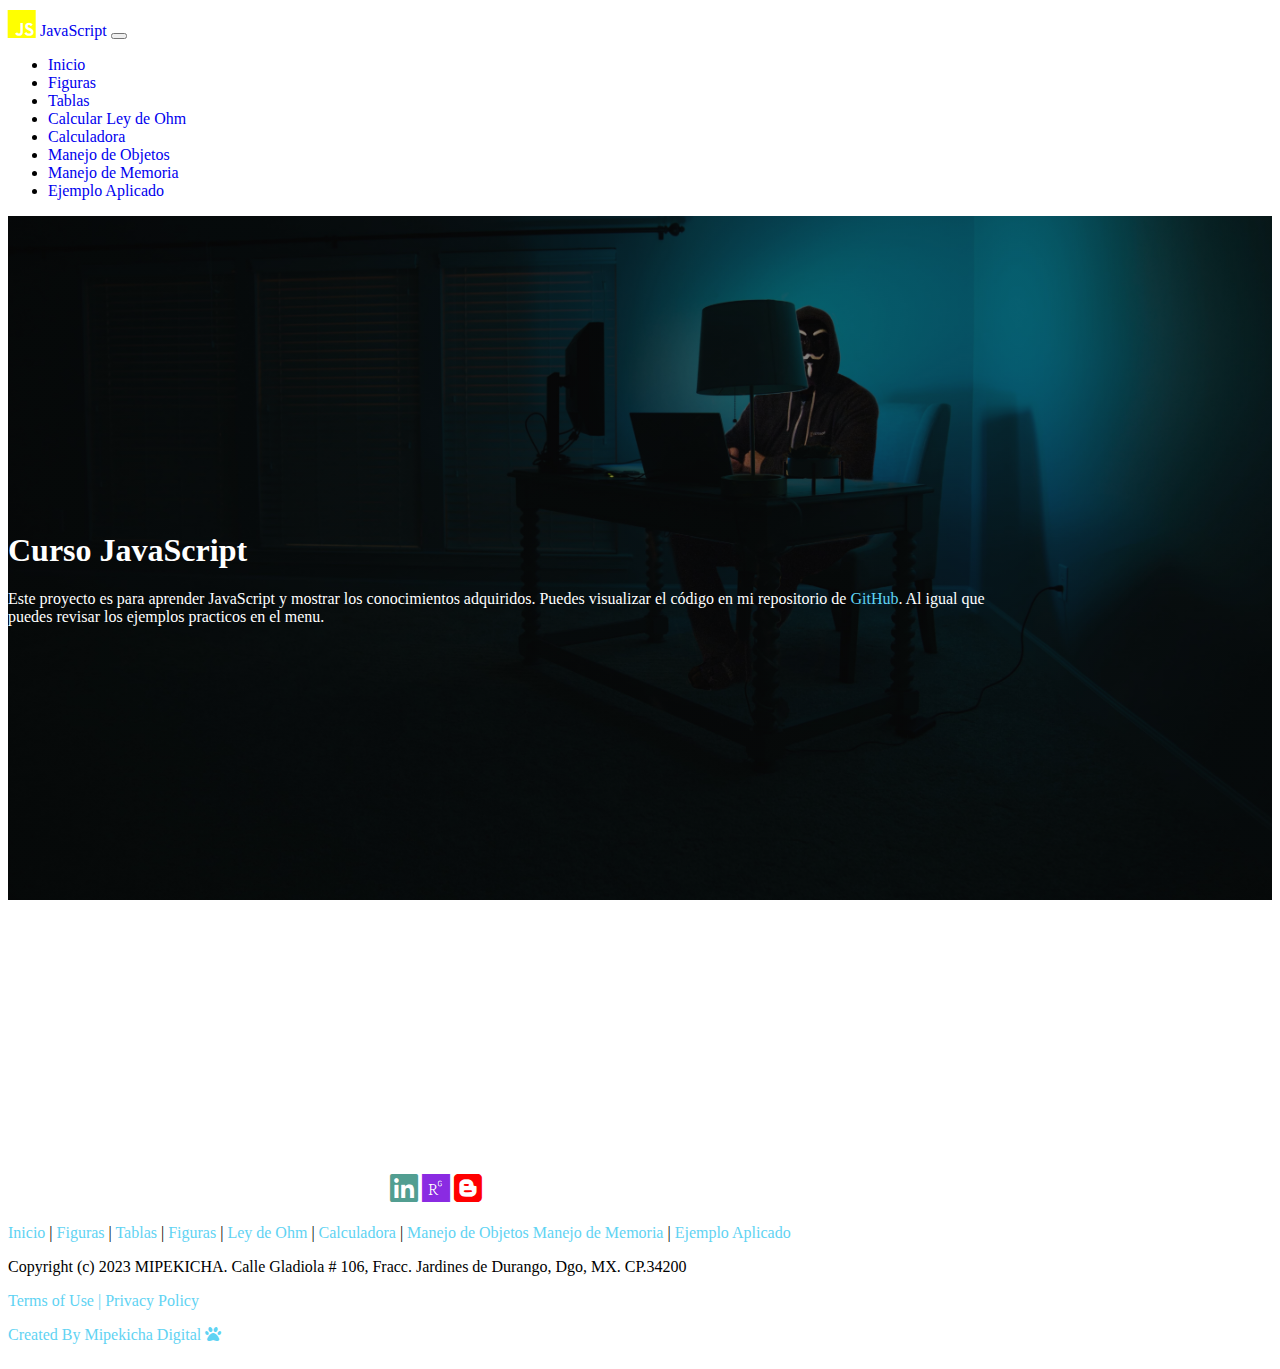
<file: index.html>
<!DOCTYPE html>
<html lang="es">

<!-- HEAD Section-->

<head>
    <!-- META Section & SEO-->
    <meta charset="UTF-8">
    <meta name="viewport" content="width=device-width, initial-scale=1, minimum-scale=1">
    <meta name="description" content="La mejor manera de aprender es practicando">
    <meta name="keywords" content="testing,coder,loops,firstDelivery">
    <meta name="theme-color" content="#57a397">
    <meta name="MobileOptimized" content="width">
    <meta name="HandheldFriendly" content="true">
    <meta name="apple-mobile-web-app-capable" content="yes">
    <meta name="apple-mobile-web-app-status-bar-style" content="black-translucent">

    <!-- PWA Pending -->
    <!-- LINK Section -->
    <link rel="icon" type="image/png" href="./static/images/logo/favicon.png" />
    <link href="https://unpkg.com/aos@2.3.1/dist/aos.css" rel="stylesheet" />
    <link href="https://cdn.jsdelivr.net/npm/bootstrap@5.2.3/dist/css/bootstrap.min.css" rel="stylesheet"
        integrity="sha384-rbsA2VBKQhggwzxH7pPCaAqO46MgnOM80zW1RWuH61DGLwZJEdK2Kadq2F9CUG65" crossorigin="anonymous">
    <link href="./css/fontawesome/all.css" rel="stylesheet" />
    <link href="./css/style.css" rel="stylesheet" />
    <!-- TITLE Screen -->
    <title>Home</title>
</head>

<!-- BODY Section -->

<body>
    <!-- HEADER Section -->
    <header>
        <nav id="navMenu" class="navbar navbar-expand-lg navbar-dark fixed-top bg-dark">
            <div class="container-fluid">
                <a class="navbar-brand" href="index.html">
                    <i id="idLogoIcon" class="fa-brands fa-js fa-2x mainIcon slideInDown"></i>
                    JavaScript
                </a>
                <button class="navbar-toggler rounded-5" type="button" data-bs-toggle="collapse"
                    data-bs-target="#navbarNav" aria-controls="navbarNav" aria-expanded="false"
                    aria-label="Toggle navigation">
                    <span class="navbar-toggler-icon"></span>
                </button>
                <div class="collapse navbar-collapse text-white" id="navbarNav">
                    <ul class="navbar-nav">
                        <li class="nav-item">
                            <a class="nav-link active hover-underline-animation" aria-current="page"
                                href="index.html">Inicio
                                <div class="line-1"></div>
                            </a>
                        </li>
                        <li class="nav-item">
                            <a class="nav-link hover-underline-animation" href="./pages/figuras.html">Figuras
                                <div class="line-1"></div>
                            </a>
                        </li>
                        <li class="nav-item">
                            <a class="nav-link hover-underline-animation" href="./pages/tablas.html">Tablas
                                <div class="line-1"></div>
                            </a>
                        </li>
                        <li class="nav-item">
                            <a class="nav-link hover-underline-animation" href="./pages/electricidad.html">Calcular Ley
                                de Ohm
                                <div class="line-1"></div>
                            </a>
                        </li>
                        <li class="nav-item">
                            <a class="nav-link hover-underline-animation" href="./pages/calculadora.html">Calculadora
                                <div class="line-1"></div>
                            </a>
                        </li>
                        <li class="nav-item">
                            <a class="nav-link hover-underline-animation" href="./pages/objetos.html">Manejo de Objetos
                                <div class="line-1"></div>
                            </a>
                        </li>
                        <li class="nav-item">
                            <a class="nav-link hover-underline-animation" href="./pages/memoria.html">Manejo de Memoria
                                <div class="line-1"></div>
                            </a>
                        </li>
                        <li class="nav-item">
                            <a class="nav-link hover-underline-animation" href="./pages/aplicado.html">Ejemplo Aplicado
                                <div class="line-1"></div>
                            </a>
                        </li>
                    </ul>
                </div>
            </div>
        </nav>
    </header>

    <!-- MAIN Section -->
    <main>
        <!-- Main Header -->
        <section class="heroTemplate">
            <div class="row m-auto mainText">
                <div class="col-sm text-center">
                    <h1 class="card-title fs-1 fw-bold slideInDown">
                        Curso JavaScript
                    </h1>
                    <p class="fs-3 slideInDown">
                        Este proyecto es para aprender JavaScript y mostrar los conocimientos adquiridos.
                        Puedes visualizar el código en mi repositorio de <a class="linkColor"
                            href="https://github.com/raknarrok/course_js" target="_blank">GitHub</a>.
                        Al igual que puedes revisar los ejemplos practicos en el menu.
                    </p>
                </div>
            </div>
        </section>
    </main>

    <!-- FOOTER Section -->
    <footer id="fooFooter" class="bg-dark text-center text-white" date-aos="fade-right">
        <div style="padding-top: 36px; padding-bottom:1px;">
            <!-- MEDIA Links -->
            <div class="container">
                <div class="social-links">
                    <a class="m-1" href="https://www.linkedin.com/in/luis-eduardo-fernandez-rocha-09904120/"
                        target="_blank" style="color:#529e91"><i class="fab fa-linkedin fa-2x"></i></a>
                    <a class="m-1" href="https://www.researchgate.net/profile/Luis-Eduardo-Fernandez-Rocha"
                        target="_blank" style="color: blueviolet;"><i class="fab fa-researchgate fa-2x"></i></a>
                    <a class="m-1" href="https://raknarrok.blogspot.com" target="_blank" style="color: red;"><i
                            class="fab fa-blogger fa-2x"></i></a>
                </div>
            </div>
            <!-- SUB Menu -->
            <span>
                <a class="linkColor" href="./index.html">Inicio</a> |
                <a class="linkColor" href="./pages/figuras.html">Figuras</a> |
                <a class="linkColor" href="./pages/tablas.html">Tablas</a> |
                <a class="linkColor" href="./pages/figuras.html">Figuras</a> |
                <a class="linkColor" href="./pages/electricidad.html">Ley de Ohm</a> |
                <a class="linkColor" href="./pages/calculadora.html">Calculadora</a> |
                <a class="linkColor" href="./pages/objetos.html">Manejo de Objetos</a>
                <a class="linkColor" href="./pages/memoria.html">Manejo de Memoria</a> |
                <a class="linkColor" href="./pages/aplicado.html">Ejemplo Aplicado</a>
            </span>
            <p id="pFooterCopy" class="mpk_textColor">Copyright (c) 2023 MIPEKICHA. Calle Gladiola # 106, Fracc.
                Jardines de Durango, Dgo, MX. CP.34200</p>
            <p class="linkColor">
                <a id="aFooterTerms" class="mbr-footer__link text-mipekicha" href="./pages/terminos.html">Terms of Use |
                    Privacy Policy</a>
            </p>
            <p class="linkColor">
                <a id="aFooterPawprint" class="mbr-footer_link text-mipekicha" href="#">Created By Mipekicha Digital
                    <i class="fa-solid fa-paw"></i></a>
            </p>
        </div>
    </footer>

    <!-- SCRIPTS Section -->
    <script src="https://cdn.jsdelivr.net/npm/bootstrap@5.2.3/dist/js/bootstrap.bundle.min.js"
        integrity="sha384-kenU1KFdBIe4zVF0s0G1M5b4hcpxyD9F7jL+jjXkk+Q2h455rYXK/7HAuoJl+0I4"
        crossorigin="anonymous"></script>
    <script src="https://unpkg.com/aos@2.3.1/dist/aos.js"></script>
    <script>
        AOS.init();
    </script>
    <script src="https://ajax.googleapis.com/ajax/libs/jquery/3.6.3/jquery.min.js"></script>
    <script src="./static/scripts/utility.js"></script>
</body>

</html>
</file>
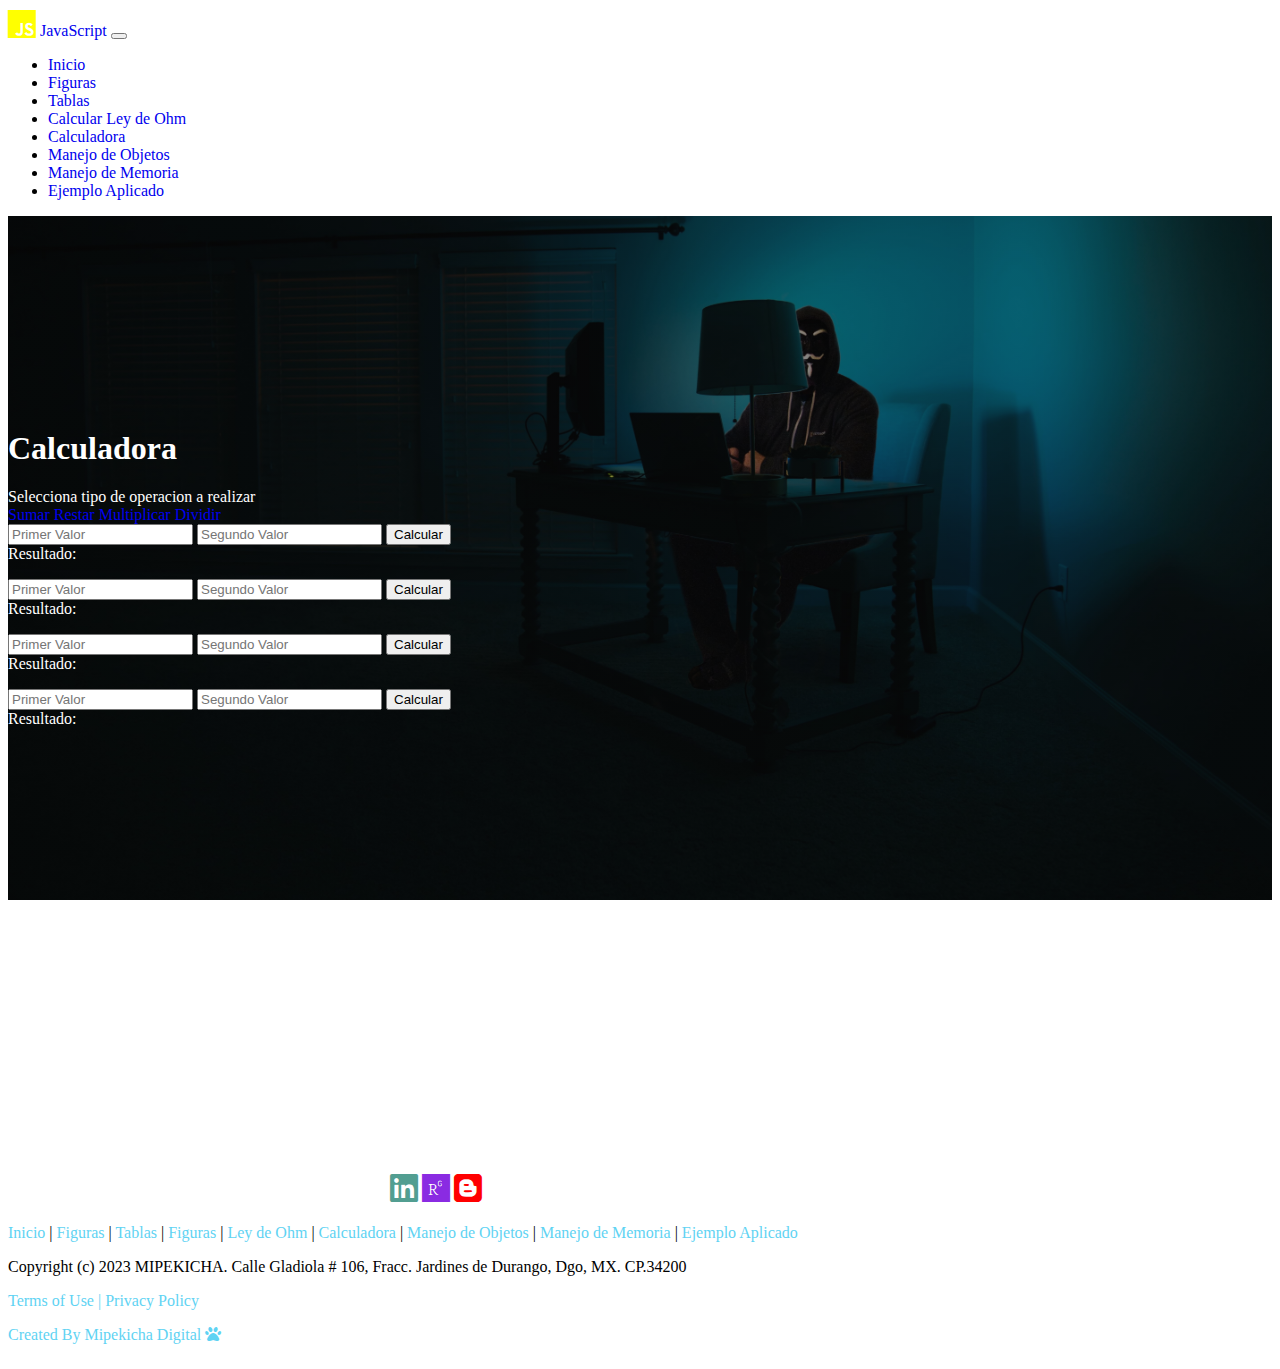
<file: pages/calculadora.html>
<!DOCTYPE html>
<html lang="es">

<!-- HEAD Section-->

<head>
    <!-- META Section & SEO-->
    <meta charset="UTF-8">
    <meta name="viewport" content="width=device-width, initial-scale=1, minimum-scale=1">
    <meta name="description" content="La mejor manera de aprender es practicando">
    <meta name="keywords" content="testing,coder,loops,firstDelivery">
    <meta name="theme-color" content="#57a397">
    <meta name="MobileOptimized" content="width">
    <meta name="HandheldFriendly" content="true">
    <meta name="apple-mobile-web-app-capable" content="yes">
    <meta name="apple-mobile-web-app-status-bar-style" content="black-translucent">

    <!-- PWA Pending -->
    <!-- LINK Section -->
    <link rel="icon" type="image/png" href="../static/images/logo/favicon.png" />
    <link href="https://unpkg.com/aos@2.3.1/dist/aos.css" rel="stylesheet" />
    <link href="https://cdn.jsdelivr.net/npm/bootstrap@5.2.3/dist/css/bootstrap.min.css" rel="stylesheet"
        integrity="sha384-rbsA2VBKQhggwzxH7pPCaAqO46MgnOM80zW1RWuH61DGLwZJEdK2Kadq2F9CUG65" crossorigin="anonymous">
    <link href="../css/fontawesome/all.css" rel="stylesheet" />
    <link href="../css/style.css" rel="stylesheet" />
    <!-- TITLE Screen -->
    <title>Calculadora</title>
</head>

<!-- BODY Section -->

<body>
    <!-- HEADER Section -->
    <header>
        <nav id="navMenu" class="navbar navbar-expand-lg navbar-dark fixed-top bg-dark">
            <div class="container-fluid">
                <a class="navbar-brand" href="../index.html">
                    <i id="idLogoIcon" class="fa-brands fa-js fa-2x mainIcon slideInDown"></i>
                    JavaScript
                </a>
                <button class="navbar-toggler rounded-5" type="button" data-bs-toggle="collapse"
                    data-bs-target="#navbarNav" aria-controls="navbarNav" aria-expanded="false"
                    aria-label="Toggle navigation">
                    <span class="navbar-toggler-icon"></span>
                </button>
                <div class="collapse navbar-collapse text-white" id="navbarNav">
                    <ul class="navbar-nav">
                        <li class="nav-item">
                            <a class="nav-link hover-underline-animation" aria-current="page"
                                href="../index.html">Inicio
                                <div class="line-1"></div>
                            </a>
                        </li>
                        <li class="nav-item">
                            <a class="nav-link hover-underline-animation" href="./figuras.html">Figuras
                                <div class="line-1"></div>
                            </a>
                        </li>
                        <li class="nav-item">
                            <a class="nav-link hover-underline-animation" href="./tablas.html">Tablas
                                <div class="line-1"></div>
                            </a>
                        </li>
                        <li class="nav-item">
                            <a class="nav-link hover-underline-animation" href="./electricidad.html">Calcular Ley
                                de Ohm
                                <div class="line-1"></div>
                            </a>
                        </li>
                        <li class="nav-item">
                            <a class="nav-link hover-underline-animation active" href="./calculadora.html">Calculadora
                                <div class="line-1"></div>
                            </a>
                        </li>
                         <li class="nav-item">
                            <a class="nav-link hover-underline-animation" href="./objetos.html">
                                Manejo de Objetos
                                <div class="line-1"></div>
                            </a>
                        </li>
                        <li class="nav-item">
                            <a class="nav-link hover-underline-animation" href="./memoria.html">
                                Manejo de Memoria
                                <div class="line-1"></div>
                            </a>
                        </li>
                        <li class="nav-item">
                            <a class="nav-link hover-underline-animation" href="./aplicado.html">
                                Ejemplo Aplicado
                                <div class="line-1"></div>
                            </a>
                        </li>
                    </ul>
                </div>
            </div>
        </nav>
    </header>

    <!-- MAIN Section -->
    <main>
        <!-- Main Header -->
        <section class="heroTemplate">
            <div class="row m-auto mainText">
                <div class="col-sm text-center">
                    <h1 class="card-title fs-1 fw-bold slideInDown">
                        Calculadora
                    </h1>
                    <div class="fs-3 slideInDown">
                        Selecciona tipo de operacion a realizar

                        <!-- VARIABLE Section -->
                        <div class="row">
                            <div class="col-sm-4">
                                <!-- VARIABLE Selector -->
                                <div class="list-group" id="list-tab" role="tablist">
                                    <a class="list-group-item list-group-item-action active" id="list-addition-list"
                                        data-bs-toggle="list" href="#list-addition" role="tab"
                                        aria-controls="list-addition">Sumar</a>
                                    <a class="list-group-item list-group-item-action" id="list-substraction-list"
                                        data-bs-toggle="list" href="#list-substraction" role="tab"
                                        aria-controls="list-substraction">Restar</a>
                                    <a class="list-group-item list-group-item-action" id="list-multiplication-list"
                                        data-bs-toggle="list" href="#list-multiplication" role="tab"
                                        aria-controls="list-multiplication">Multiplicar</a>
                                    <a class="list-group-item list-group-item-action" id="list-divition-list"
                                        data-bs-toggle="list" href="#list-divition" role="tab"
                                        aria-controls="list-divition">Dividir</a>
                                </div>
                            </div>

                            <!-- Logic Implementation -->
                            <div class="col-sm-8">
                                <div class="tab-content" id="nav-tabContent">

                                    <!-- ADDITION Section -->
                                    <div class="tab-pane fade show active" id="list-addition" role="tabpanel"
                                        aria-labelledby="list-addition-list">
                                        <div class="tab-pane fade show active" id="list-addition" role="tabpanel"
                                            aria-labelledby="list-addition-list">
                                                <label><input id="idAdditionFirst" type="number" class="form-control"
                                                    placeholder="Primer Valor" min="0" required></label>
                                                <label><input id="idAdditionSecond" type="number" class="form-control"
                                                    placeholder="Segundo Valor" min="0" required></label>
                                            <button id="idBtnAdd" value="addition" type="button" class="btn btn-primary"
                                                onclick="regularOperations(this.value)">
                                                Calcular
                                            </button>
                                            <!-- Response -->
                                            <div>
                                                <label>Resultado:</label>
                                                <p id="idAdditionResult"></p>
                                            </div>
                                        </div>
                                    </div>

                                    <!-- SUBTRACTION Section -->
                                    <div class="tab-pane fade" id="list-substraction" role="tabpanel"
                                        aria-labelledby="list-substraction-list">
                                        <div class="tab-pane fade show active" id="list-addition" role="tabpanel"
                                            aria-labelledby="list-addition-list">
                                            <label>
                                                <input id="idSubtractionFirst" type="number" class="form-control"
                                                    placeholder="Primer Valor" min="0" required></label>
                                            <label>
                                                <input id="idSubtractionSecond" type="number" class="form-control"
                                                    placeholder="Segundo Valor" min="0" required></label>
                                            <button id="idBtnSub" value="subtraction" type="button" class="btn btn-primary"
                                                onclick="regularOperations(this.value)">
                                                Calcular
                                            </button>
                                            <!-- Response -->
                                            <div>
                                                <label>Resultado:</label>
                                                <p id="idSubtractionResult"></p>
                                            </div>
                                        </div>
                                    </div>

                                    <!-- MULTIPLICATION Section -->
                                    <div class="tab-pane fade" id="list-multiplication" role="tabpanel"
                                        aria-labelledby="list-multiplication-list">
                                        <div class="tab-pane fade show active" id="list-addition" role="tabpanel"
                                            aria-labelledby="list-addition-list">
                                            <label>
                                                <input id="idMultiplicationFirst" type="number" class="form-control"
                                                    placeholder="Primer Valor" min="0" required></label>
                                            <label>
                                                <input id="idMultiplicationSecond" type="number" class="form-control"
                                                    placeholder="Segundo Valor" min="0" required></label>
                                            <button id="idBtnMul" value="multiplication" type="button"
                                                class="btn btn-primary" onclick="regularOperations(this.value)">
                                                Calcular
                                            </button>
                                            <!-- Response -->
                                            <div>
                                                <label>Resultado:</label>
                                                <p id="idMultiplicationResult"></p>
                                            </div>
                                        </div>
                                    </div>
                                    <!-- DIVISION Section -->
                                    <div class="tab-pane fade" id="list-divition" role="tabpanel"
                                        aria-labelledby="list-divition-list">
                                        <div class="tab-pane fade show active" id="list-addition" role="tabpanel"
                                            aria-labelledby="list-addition-list">
                                            <label>
                                                <input id="idDivisionFirst" type="number" class="form-control"
                                                    placeholder="Primer Valor" min="0" required></label>
                                            <label>
                                                <input id="idDivisionSecond" type="number" class="form-control"
                                                    placeholder="Segundo Valor" min="0" required></label>
                                            <button id="idBtnAmperes" value="division" type="button"
                                                class="btn btn-primary" onclick="regularOperations(this.value)">
                                                Calcular
                                            </button>
                                            <!-- Response -->
                                            <div>
                                                <label>Resultado:</label>
                                                <p id="idDivisionResult"></p>
                                            </div>
                                        </div>
                                    </div>
                                </div>
                            </div>
                        </div>
                    </div>
                </div>
            </div>
        </section>
    </main>

    <!-- FOOTER Section -->
    <footer id="fooFooter" class="bg-dark text-center text-white" date-aos="fade-right">
        <div style="padding-top: 36px; padding-bottom:1px;">
            <!-- MEDIA Links -->
            <div class="container">
                <div class="social-links">
                    <a class="m-1" href="https://www.linkedin.com/in/luis-eduardo-fernandez-rocha-09904120/"
                        target="_blank" style="color:#529e91"><i class="fab fa-linkedin fa-2x"></i></a>
                    <a class="m-1" href="https://www.researchgate.net/profile/Luis-Eduardo-Fernandez-Rocha"
                        target="_blank" style="color: blueviolet;"><i class="fab fa-researchgate fa-2x"></i></a>
                    <a class="m-1" href="https://raknarrok.blogspot.com" target="_blank" style="color: red;"><i
                            class="fab fa-blogger fa-2x"></i></a>
                </div>
            </div>
            <!-- SUB Menu -->
            <span>
                <a class="linkColor" href="../index.html">Inicio</a> |
                <a class="linkColor" href="./figuras.html">Figuras</a> |
                <a class="linkColor" href="./tablas.html">Tablas</a> |
                <a class="linkColor" href="./figuras.html">Figuras</a> |
                <a class="linkColor" href="./electricidad.html">Ley de Ohm</a> |
                <a class="linkColor" href="./calculadora.html">Calculadora</a> |
                <a class="linkColor" href="./objetos.html">Manejo de Objetos</a> |
                <a class="linkColor" href="./memoria.html">Manejo de Memoria</a> |
                <a class="linkColor" href="./aplicado.html">Ejemplo Aplicado</a>
            </span>
            <p id="pFooterCopy" class="mpk_textColor">Copyright (c) 2023 MIPEKICHA. Calle Gladiola # 106, Fracc.
                Jardines de Durango, Dgo, MX. CP.34200</p>
            <p class="linkColor">
                <a id="aFooterTerms" class="mbr-footer__link text-mipekicha" href="#">Terms of Use |
                    Privacy Policy</a>
            </p>
            <p class="linkColor">
                <a id="aFooterPawprint" class="mbr-footer_link text-mipekicha" href="#">Created By Mipekicha Digital
                    <i class="fa-solid fa-paw"></i></a>
            </p>
        </div>
    </footer>

    <!-- SCRIPTS Section -->
    <script src="https://cdn.jsdelivr.net/npm/bootstrap@5.2.3/dist/js/bootstrap.bundle.min.js"
        integrity="sha384-kenU1KFdBIe4zVF0s0G1M5b4hcpxyD9F7jL+jjXkk+Q2h455rYXK/7HAuoJl+0I4"
        crossorigin="anonymous"></script>
    <script src="https://unpkg.com/aos@2.3.1/dist/aos.js"></script>
    <script>
        AOS.init();
    </script>
    <script src="https://ajax.googleapis.com/ajax/libs/jquery/3.6.3/jquery.min.js"></script>
    <script src="../static/scripts/utility.js"></script>
    <script src="../static/scripts/commons.js"></script>
</body>

</html>
</file>
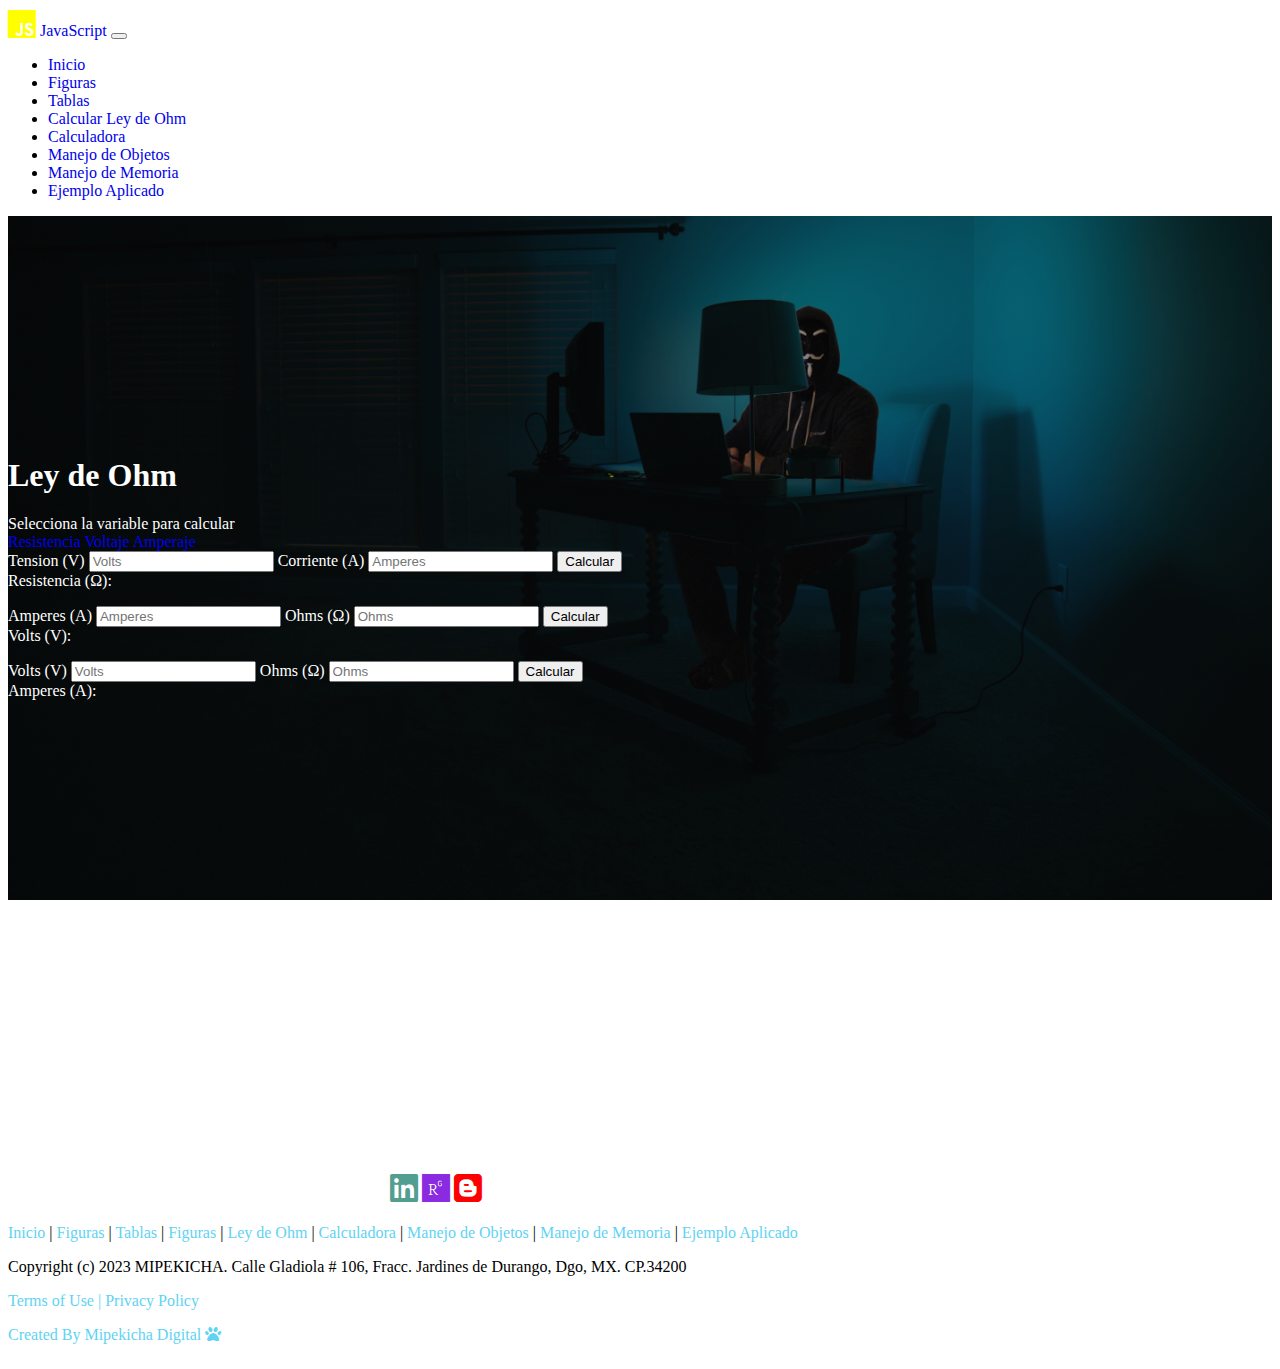
<file: pages/electricidad.html>
<!DOCTYPE html>
<html lang="es">

<!-- HEAD Section-->

<head>
    <!-- META Section & SEO-->
    <meta charset="UTF-8">
    <meta name="viewport" content="width=device-width, initial-scale=1, minimum-scale=1">
    <meta name="description" content="La mejor manera de aprender es practicando">
    <meta name="keywords" content="testing,coder,loops,firstDelivery">
    <meta name="theme-color" content="#57a397">
    <meta name="MobileOptimized" content="width">
    <meta name="HandheldFriendly" content="true">
    <meta name="apple-mobile-web-app-capable" content="yes">
    <meta name="apple-mobile-web-app-status-bar-style" content="black-translucent">

    <!-- PWA Pending -->
    <!-- LINK Section -->
    <link rel="icon" type="image/png" href="../static/images/logo/favicon.png" />
    <link href="https://unpkg.com/aos@2.3.1/dist/aos.css" rel="stylesheet" />
    <link href="https://cdn.jsdelivr.net/npm/bootstrap@5.2.3/dist/css/bootstrap.min.css" rel="stylesheet"
        integrity="sha384-rbsA2VBKQhggwzxH7pPCaAqO46MgnOM80zW1RWuH61DGLwZJEdK2Kadq2F9CUG65" crossorigin="anonymous">
    <link href="../css/fontawesome/all.css" rel="stylesheet" />
    <link href="../css/style.css" rel="stylesheet" />
    <!-- TITLE Screen -->
    <title>ΩVA</title>
</head>

<!-- BODY Section -->

<body>
    <!-- HEADER Section -->
    <header>
        <nav id="navMenu" class="navbar navbar-expand-lg navbar-dark fixed-top bg-dark">
            <div class="container-fluid">
                <a class="navbar-brand" href="../index.html">
                    <i id="idLogoIcon" class="fa-brands fa-js fa-2x mainIcon slideInDown"></i>
                    JavaScript
                </a>
                <button class="navbar-toggler rounded-5" type="button" data-bs-toggle="collapse"
                    data-bs-target="#navbarNav" aria-controls="navbarNav" aria-expanded="false"
                    aria-label="Toggle navigation">
                    <span class="navbar-toggler-icon"></span>
                </button>
                <div class="collapse navbar-collapse text-white" id="navbarNav">
                    <ul class="navbar-nav">
                        <li class="nav-item">
                            <a class="nav-link hover-underline-animation" aria-current="page"
                                href="../index.html">Inicio
                                <div class="line-1"></div>
                            </a>
                        </li>
                        <li class="nav-item">
                            <a class="nav-link hover-underline-animation" href="./figuras.html">Figuras
                                <div class="line-1"></div>
                            </a>
                        </li>
                        <li class="nav-item">
                            <a class="nav-link hover-underline-animation" href="./tablas.html">Tablas
                                <div class="line-1"></div>
                            </a>
                        </li>
                        <li class="nav-item">
                            <a class="nav-link hover-underline-animation active" href="./electricidad.html">Calcular Ley
                                de Ohm
                                <div class="line-1"></div>
                            </a>
                        </li>
                       <li class="nav-item">
                            <a class="nav-link hover-underline-animation" href="./calculadora.html">Calculadora
                                <div class="line-1"></div>
                            </a>
                        </li>
                         <li class="nav-item">
                            <a class="nav-link hover-underline-animation" href="./objetos.html">
                                Manejo de Objetos
                                <div class="line-1"></div>
                            </a>
                        </li>
                        <li class="nav-item">
                            <a class="nav-link hover-underline-animation" href="./memoria.html">
                                Manejo de Memoria
                                <div class="line-1"></div>
                            </a>
                        </li>
                        <li class="nav-item">
                            <a class="nav-link hover-underline-animation" href="./aplicado.html">
                                Ejemplo Aplicado
                                <div class="line-1"></div>
                            </a>
                        </li>
                    </ul>
                </div>
            </div>
        </nav>
    </header>

    <!-- MAIN Section -->
    <main>
        <!-- Main Header -->
        <section class="heroTemplate">
            <div class="row m-auto mainText">
                <div class="col-sm text-center">
                    <h1 class="card-title fs-1 fw-bold slideInDown">
                        Ley de Ohm
                    </h1>
                    <div class="fs-3 slideInDown">
                        Selecciona la variable para calcular

                        <!-- VARIABLE Section -->
                        <div class="row">
                            <div class="col-sm-4">
                                <!-- VARIABLE Selector -->
                                <div class="list-group" id="list-tab" role="tablist">
                                    <a class="list-group-item list-group-item-action active" id="list-ohm-list"
                                        data-bs-toggle="list" href="#list-ohm" role="tab"
                                        aria-controls="list-ohm">Resistencia</a>
                                    <a class="list-group-item list-group-item-action" id="list-volts-list"
                                        data-bs-toggle="list" href="#list-volts" role="tab"
                                        aria-controls="list-volts">Voltaje</a>
                                    <a class="list-group-item list-group-item-action" id="llist-ampers-list"
                                        data-bs-toggle="list" href="#llist-ampers" role="tab"
                                        aria-controls="llist-ampers">Amperaje</a>
                                </div>
                            </div>

                            <!-- Logic Implementation -->
                            <div class="col-sm-8">
                                <div class="tab-content" id="nav-tabContent">

                                    <!-- OHM -->
                                    <div class="tab-pane fade show active" id="list-ohm" role="tabpanel"
                                        aria-labelledby="list-ohm-list">
                                        <div class="tab-pane fade show active" id="list-ohm" role="tabpanel"
                                            aria-labelledby="list-ohm-list">
                                            <label>Tension (V)
                                                <input id="idOhmFirst" type="number" class="form-control"
                                                    placeholder="Volts" min="0" required></label>
                                            <label>Corriente (A)
                                                <input id="idOhmSecond" type="number" class="form-control"
                                                    placeholder="Amperes" min="0" required></label>
                                            <button id="idBtnOhm" value="ohm" type="button"
                                                class="btn btn-primary" onclick="calcularOhm(this.value)">
                                                Calcular
                                            </button>
                                            <!-- Response -->
                                            <div>
                                                <label>Resistencia (Ω):</label>
                                                <p id="idOhmResult"></p>
                                            </div>
                                        </div>
                                    </div>

                                    <!-- VOLTS -->
                                    <div class="tab-pane fade" id="list-volts" role="tabpanel"
                                        aria-labelledby="list-volts-list">
                                        <div class="tab-pane fade show active" id="list-ohm" role="tabpanel"
                                            aria-labelledby="list-ohm-list">
                                            <label>Amperes (A)
                                                <input id="idVoltsFirst" type="number" class="form-control"
                                                    placeholder="Amperes" min="0" required></label>
                                            <label>Ohms (Ω)
                                                <input id="idVoltsSecond" type="number" class="form-control"
                                                    placeholder="Ohms" min="0" required></label>
                                            <button id="idBtnVolts" value="volts" type="button"
                                                class="btn btn-primary" onclick="calcularOhm(this.value)">
                                                Calcular
                                            </button>
                                            <!-- Response -->
                                            <div>
                                                <label>Volts (V):</label>
                                                <p id="idVoltsResult"></p>
                                            </div>
                                        </div>
                                    </div>

                                    <!-- AMPERES -->
                                    <div class="tab-pane fade" id="llist-ampers" role="tabpanel"
                                        aria-labelledby="llist-ampers-list">
                                        <div class="tab-pane fade show active" id="list-ohm" role="tabpanel"
                                            aria-labelledby="list-ohm-list">
                                            <label>Volts (V)
                                                <input id="idAmpsFirst" type="number" class="form-control"
                                                    placeholder="Volts" min="0" required></label>
                                            <label>Ohms (Ω)
                                                <input id="idAmpsSecond" type="number" class="form-control"
                                                    placeholder="Ohms" min="0" required></label>
                                            <button id="idBtnAmperes" value="amperes" type="button"
                                                class="btn btn-primary" onclick="calcularOhm(this.value)">
                                                Calcular
                                            </button>
                                            <!-- Response -->
                                            <div>
                                                <label>Amperes (A):</label>
                                                <p id="idAmperesResult"></p>
                                            </div>
                                        </div>
                                    </div>
                                </div>
                            </div>
                        </div>
                    </div>
                </div>
            </div>
        </section>
    </main>

    <!-- FOOTER Section -->
    <footer id="fooFooter" class="bg-dark text-center text-white" date-aos="fade-right">
        <div style="padding-top: 36px; padding-bottom:1px;">
            <!-- MEDIA Links -->
            <div class="container">
                <div class="social-links">
                    <a class="m-1" href="https://www.linkedin.com/in/luis-eduardo-fernandez-rocha-09904120/"
                        target="_blank" style="color:#529e91"><i class="fab fa-linkedin fa-2x"></i></a>
                    <a class="m-1" href="https://www.researchgate.net/profile/Luis-Eduardo-Fernandez-Rocha"
                        target="_blank" style="color: blueviolet;"><i class="fab fa-researchgate fa-2x"></i></a>
                    <a class="m-1" href="https://raknarrok.blogspot.com" target="_blank" style="color: red;"><i
                            class="fab fa-blogger fa-2x"></i></a>
                </div>
            </div>
            <!-- SUB Menu -->
            <span>
                <a class="linkColor" href="../index.html">Inicio</a> |
                <a class="linkColor" href="./figuras.html">Figuras</a> |
                <a class="linkColor" href="./tablas.html">Tablas</a> |
                <a class="linkColor" href="./figuras.html">Figuras</a> |
                <a class="linkColor" href="./electricidad.html">Ley de Ohm</a> |
                <a class="linkColor" href="./calculadora.html">Calculadora</a> |
                <a class="linkColor" href="./objetos.html">Manejo de Objetos</a> |
                <a class="linkColor" href="./memoria.html">Manejo de Memoria</a> |
                <a class="linkColor" href="./aplicado.html">Ejemplo Aplicado</a>
            </span>
            <p id="pFooterCopy" class="mpk_textColor">Copyright (c) 2023 MIPEKICHA. Calle Gladiola # 106, Fracc.
                Jardines de Durango, Dgo, MX. CP.34200</p>
            <p class="linkColor">
                <a id="aFooterTerms" class="mbr-footer__link text-mipekicha" href="#">Terms of Use |
                    Privacy Policy</a>
            </p>
            <p class="linkColor">
                <a id="aFooterPawprint" class="mbr-footer_link text-mipekicha" href="#">Created By Mipekicha Digital
                    <i class="fa-solid fa-paw"></i></a>
            </p>
        </div>
    </footer>

    <!-- SCRIPTS Section -->
    <script src="https://cdn.jsdelivr.net/npm/bootstrap@5.2.3/dist/js/bootstrap.bundle.min.js"
        integrity="sha384-kenU1KFdBIe4zVF0s0G1M5b4hcpxyD9F7jL+jjXkk+Q2h455rYXK/7HAuoJl+0I4"
        crossorigin="anonymous"></script>
    <script src="https://unpkg.com/aos@2.3.1/dist/aos.js"></script>
    <script>
        AOS.init();
    </script>
    <script src="https://ajax.googleapis.com/ajax/libs/jquery/3.6.3/jquery.min.js"></script>
    <script src="../static/scripts/utility.js"></script>
    <script src="../static/scripts/commons.js"></script>
</body>

</html>
</file>
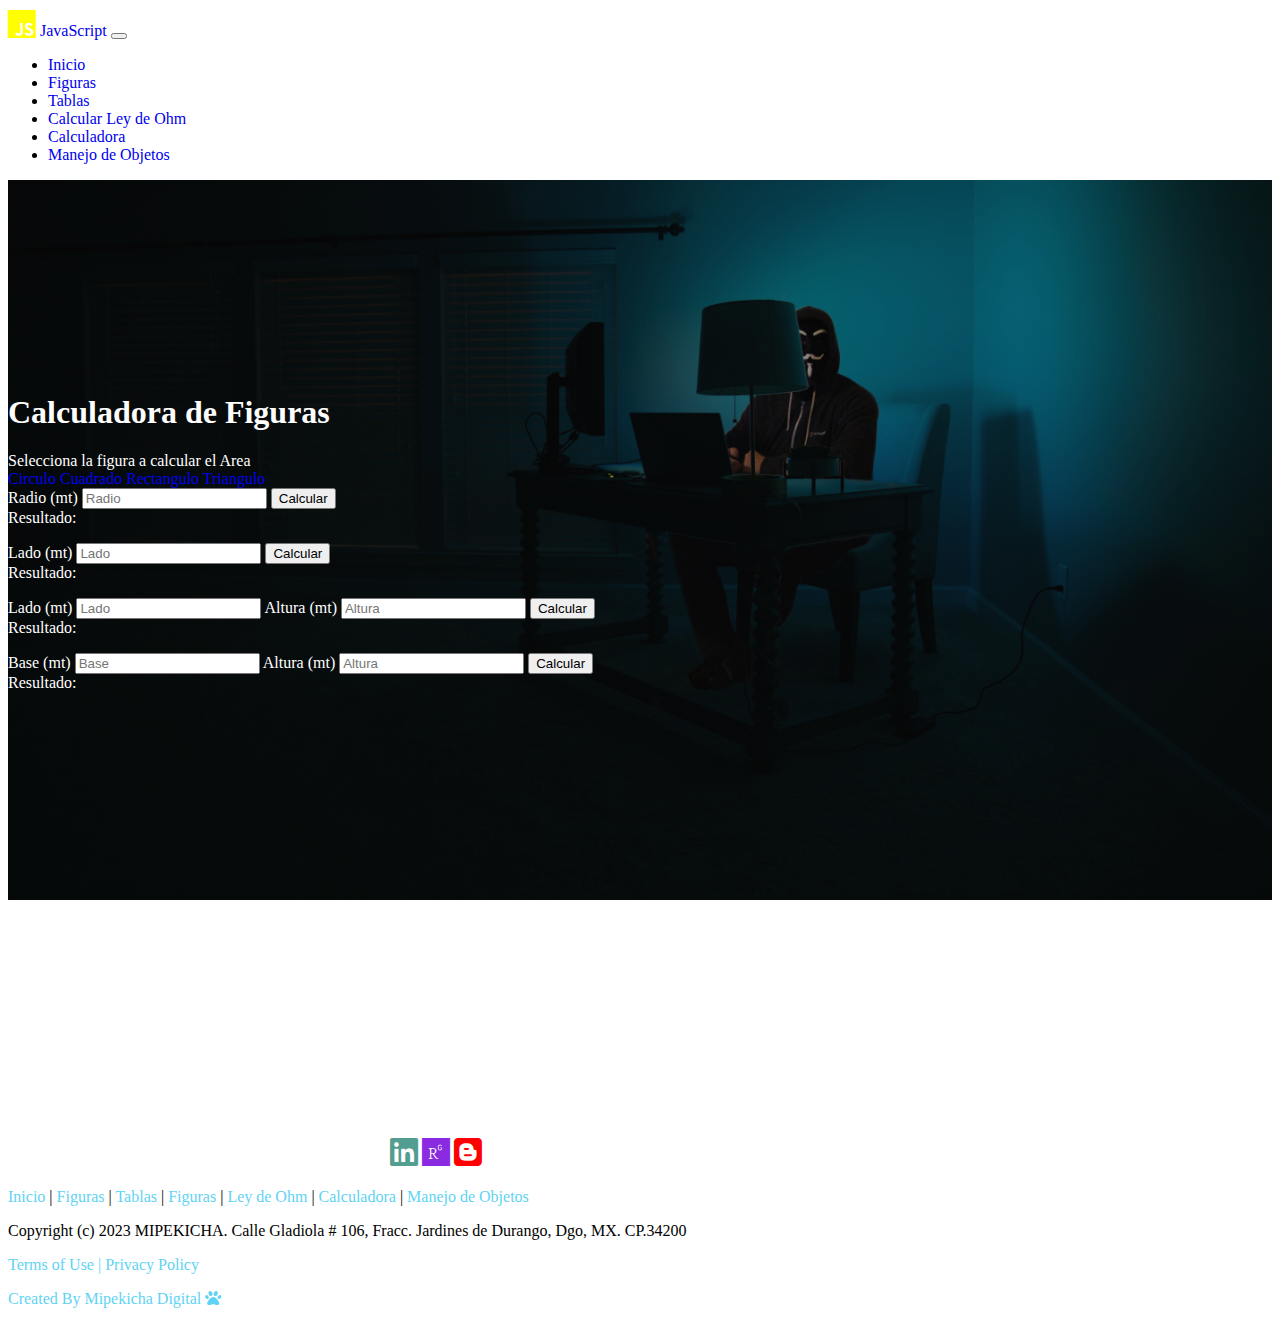
<file: pages/figuras.html>
<!DOCTYPE html>
<html lang="es">

<!-- HEAD Section-->

<head>
    <!-- META Section & SEO-->
    <meta charset="UTF-8">
    <meta name="viewport" content="width=device-width, initial-scale=1, minimum-scale=1">
    <meta name="description" content="La mejor manera de aprender es practicando">
    <meta name="keywords" content="testing,coder,loops,firstDelivery">
    <meta name="theme-color" content="#57a397">
    <meta name="MobileOptimized" content="width">
    <meta name="HandheldFriendly" content="true">
    <meta name="apple-mobile-web-app-capable" content="yes">
    <meta name="apple-mobile-web-app-status-bar-style" content="black-translucent">

    <!-- PWA Pending -->
    <!-- LINK Section -->
    <link rel="icon" type="image/png" href="../static/images/logo/favicon.png" />
    <link href="https://unpkg.com/aos@2.3.1/dist/aos.css" rel="stylesheet" />
    <link href="https://cdn.jsdelivr.net/npm/bootstrap@5.2.3/dist/css/bootstrap.min.css" rel="stylesheet"
        integrity="sha384-rbsA2VBKQhggwzxH7pPCaAqO46MgnOM80zW1RWuH61DGLwZJEdK2Kadq2F9CUG65" crossorigin="anonymous">
    <link href="../css/fontawesome/all.css" rel="stylesheet" />
    <link href="../css/style.css" rel="stylesheet" />
    <!-- TITLE Screen -->
    <title>Figuras</title>
</head>

<!-- BODY Section -->

<body>
    <!-- HEADER Section -->
    <header>
        <nav id="navMenu" class="navbar navbar-expand-lg navbar-dark fixed-top bg-dark">
            <div class="container-fluid">
                <a class="navbar-brand" href="../index.html">
                    <i id="idLogoIcon" class="fa-brands fa-js fa-2x mainIcon slideInDown"></i>
                    JavaScript
                </a>
                <button class="navbar-toggler rounded-5" type="button" data-bs-toggle="collapse"
                    data-bs-target="#navbarNav" aria-controls="navbarNav" aria-expanded="false"
                    aria-label="Toggle navigation">
                    <span class="navbar-toggler-icon"></span>
                </button>
                <div class="collapse navbar-collapse text-white" id="navbarNav">
                    <ul class="navbar-nav">
                        <li class="nav-item">
                            <a class="nav-link hover-underline-animation" aria-current="page"
                                href="../index.html">Inicio
                                <div class="line-1"></div>
                            </a>
                        </li>
                        <li class="nav-item">
                            <a class="nav-link hover-underline-animation active" href="./figuras.html">Figuras
                                <div class="line-1"></div>
                            </a>
                        </li>
                        <li class="nav-item">
                            <a class="nav-link hover-underline-animation" href="./tablas.html">Tablas
                                <div class="line-1"></div>
                            </a>
                        </li>
                        <li class="nav-item">
                            <a class="nav-link hover-underline-animation" href="./electricidad.html">Calcular Ley
                                de Ohm
                                <div class="line-1"></div>
                            </a>
                        </li>
                       <li class="nav-item">
                            <a class="nav-link hover-underline-animation" href="./calculadora.html">Calculadora
                                <div class="line-1"></div>
                            </a>
                        </li>
                        <li class="nav-item">
                            <a class="nav-link hover-underline-animation" href="./objetos.html">
                                Manejo de Objetos
                                <div class="line-1"></div>
                            </a>
                        </li>
                    </ul>
                </div>
            </div>
        </nav>
    </header>

    <!-- MAIN Section -->
    <main>
        <!-- Main Header -->
        <section class="heroTemplate">
            <div class="row m-auto mainText">
                <div class="col-sm text-center">
                    <h1 class="card-title fs-1 fw-bold slideInDown">
                        Calculadora de Figuras
                    </h1>
                    <div class="fs-3 slideInDown">
                        Selecciona la figura a calcular el Area

                        <!-- SHAPE Section -->
                        <div class="row">
                            <div class="col-sm-4">
                                <!-- SHAPE Selector -->
                                <div class="list-group" id="list-tab" role="tablist">
                                    <a class="list-group-item list-group-item-action active" id="list-circle-list"
                                        data-bs-toggle="list" href="#list-circle" role="tab"
                                        aria-controls="list-circle">Circulo</a>
                                    <a class="list-group-item list-group-item-action" id="list-square-list"
                                        data-bs-toggle="list" href="#list-square" role="tab"
                                        aria-controls="list-square">Cuadrado</a>
                                    <a class="list-group-item list-group-item-action" id="list-rectangle-list"
                                        data-bs-toggle="list" href="#list-rectangle" role="tab"
                                        aria-controls="list-rectangle">Rectangulo</a>
                                    <a class="list-group-item list-group-item-action" id="list-triangle-list"
                                        data-bs-toggle="list" href="#list-triangle" role="tab"
                                        aria-controls="list-triangle">Triangulo</a>
                                </div>
                            </div>

                            <!-- Logic Implementation -->
                            <div class="col-sm-8">
                                <div class="tab-content" id="nav-tabContent">

                                    <!-- CIRCLE Shape -->
                                    <div class="tab-pane fade show active" id="list-circle" role="tabpanel"
                                        aria-labelledby="list-circle-list">
                                        <label>Radio (mt)
                                            <input id="idRadio" type="number" class="form-control" placeholder="Radio"
                                                min="0" required></label>
                                        <button id="idBtnCircle" type="button" value="circle" class="btn btn-primary"
                                            onclick="calculateArea(this.value)">
                                            Calcular
                                        </button>
                                        <!-- Response -->
                                        <div>
                                            <label>Resultado:</label>
                                            <p id="idCircleArea"></p>
                                        </div>
                                    </div>

                                    <!-- SQUARE Shape -->
                                    <div class="tab-pane fade" id="list-square" role="tabpanel"
                                        aria-labelledby="list-square-list">
                                        <div class="tab-pane fade show active" id="list-circle" role="tabpanel"
                                            aria-labelledby="list-circle-list">
                                            <label>Lado (mt)
                                                <input id="idSquareSideA" type="number" class="form-control"
                                                    placeholder="Lado" min="0" required></label>
                                            <button id="idBtnSquare" type="submit" value="square"
                                                class="btn btn-primary" onclick="calculateArea(this.value)">
                                                Calcular
                                            </button>
                                            <!-- Response -->
                                            <div>
                                                <label>Resultado:</label>
                                                <p id="idSquareArea"></p>
                                            </div>
                                        </div>
                                    </div>

                                    <!-- RECTANGLE Shape -->
                                    <div class="tab-pane fade" id="list-rectangle" role="tabpanel"
                                        aria-labelledby="list-rectangle-list">
                                        <div class="tab-pane fade show active" id="list-circle" role="tabpanel"
                                            aria-labelledby="list-circle-list">
                                            <label>Lado (mt)
                                                <input id="idRectangleHeight" type="number" class="form-control"
                                                    placeholder="Lado" min="0" required></label>
                                            <label>Altura (mt)
                                                <input id="idRectangleWidth" type="number" class="form-control"
                                                    placeholder="Altura" min="0" required></label>
                                            <button id="idBtnRectangle" value="rectangle" type="button"
                                                class="btn btn-primary" onclick="calculateArea(this.value)">
                                                Calcular
                                            </button>
                                            <!-- Response -->
                                            <div>
                                                <label>Resultado:</label>
                                                <p id="idRectangleArea"></p>
                                            </div>
                                        </div>
                                    </div>

                                    <!-- TRIANGLE Shape -->
                                    <div class="tab-pane fade" id="list-triangle" role="tabpanel"
                                        aria-labelledby="list-triangle-list">
                                        <div class="tab-pane fade show active" id="list-circle" role="tabpanel"
                                            aria-labelledby="list-circle-list">
                                            <label>Base (mt) <input id="idTriangleBase" type="number"
                                                    class="form-control" placeholder="Base" min="0" required></label>
                                            <label>Altura (mt) <input id="idTriangleHeight" type="number"
                                                    class="form-control" placeholder="Altura" min="0" required></label>
                                            <button id="idBtnTriangle" value="triangle" type="submit"
                                                class="btn btn-primary" onclick="calculateArea(this.value)">
                                                Calcular
                                            </button>
                                            <!-- Response -->
                                            <div>
                                                <label>Resultado:</label>
                                                <p id="idTriangleArea"></p>
                                            </div>
                                        </div>
                                    </div>
                                </div>
                            </div>
                        </div>
                    </div>
                </div>
            </div>
        </section>
    </main>

    <!-- FOOTER Section -->
    <footer id="fooFooter" class="bg-dark text-center text-white" date-aos="fade-right">
        <div style="padding-top: 36px; padding-bottom:1px;">
            <!-- MEDIA Links -->
            <div class="container">
                <div class="social-links">
                    <a class="m-1" href="https://www.linkedin.com/in/luis-eduardo-fernandez-rocha-09904120/"
                        target="_blank" style="color:#529e91"><i class="fab fa-linkedin fa-2x"></i></a>
                    <a class="m-1" href="https://www.researchgate.net/profile/Luis-Eduardo-Fernandez-Rocha"
                        target="_blank" style="color: blueviolet;"><i class="fab fa-researchgate fa-2x"></i></a>
                    <a class="m-1" href="https://raknarrok.blogspot.com" target="_blank" style="color: red;"><i
                            class="fab fa-blogger fa-2x"></i></a>
                </div>
            </div>
            <!-- SUB Menu -->
            <span>
                <a class="linkColor" href="../index.html">Inicio</a> |
                <a class="linkColor" href="./figuras.html">Figuras</a> |
                <a class="linkColor" href="./tablas.html">Tablas</a> |
                <a class="linkColor" href="./figuras.html">Figuras</a> |
                <a class="linkColor" href="./electricidad.html">Ley de Ohm</a> |
                <a class="linkColor" href="./calculadora.html">Calculadora</a> |
                <a class="linkColor" href="./objetos.html">Manejo de Objetos</a>
            </span>
            <p id="pFooterCopy" class="mpk_textColor">Copyright (c) 2023 MIPEKICHA. Calle Gladiola # 106, Fracc.
                Jardines de Durango, Dgo, MX. CP.34200</p>
            <p class="linkColor">
                <a id="aFooterTerms" class="mbr-footer__link text-mipekicha" href="#">Terms of Use |
                    Privacy Policy</a>
            </p>
            <p class="linkColor">
                <a id="aFooterPawprint" class="mbr-footer_link text-mipekicha" href="#">Created By Mipekicha Digital
                    <i class="fa-solid fa-paw"></i></a>
            </p>
        </div>
    </footer>

    <!-- SCRIPTS Section -->
    <script src="https://cdn.jsdelivr.net/npm/bootstrap@5.2.3/dist/js/bootstrap.bundle.min.js"
        integrity="sha384-kenU1KFdBIe4zVF0s0G1M5b4hcpxyD9F7jL+jjXkk+Q2h455rYXK/7HAuoJl+0I4"
        crossorigin="anonymous"></script>
    <script src="https://unpkg.com/aos@2.3.1/dist/aos.js"></script>
    <script>
        AOS.init();
    </script>
    <script src="https://ajax.googleapis.com/ajax/libs/jquery/3.6.3/jquery.min.js"></script>
    <script src="../static/scripts/utility.js"></script>
    <script src="../static/scripts/commons.js"></script>
</body>

</html>
</file>
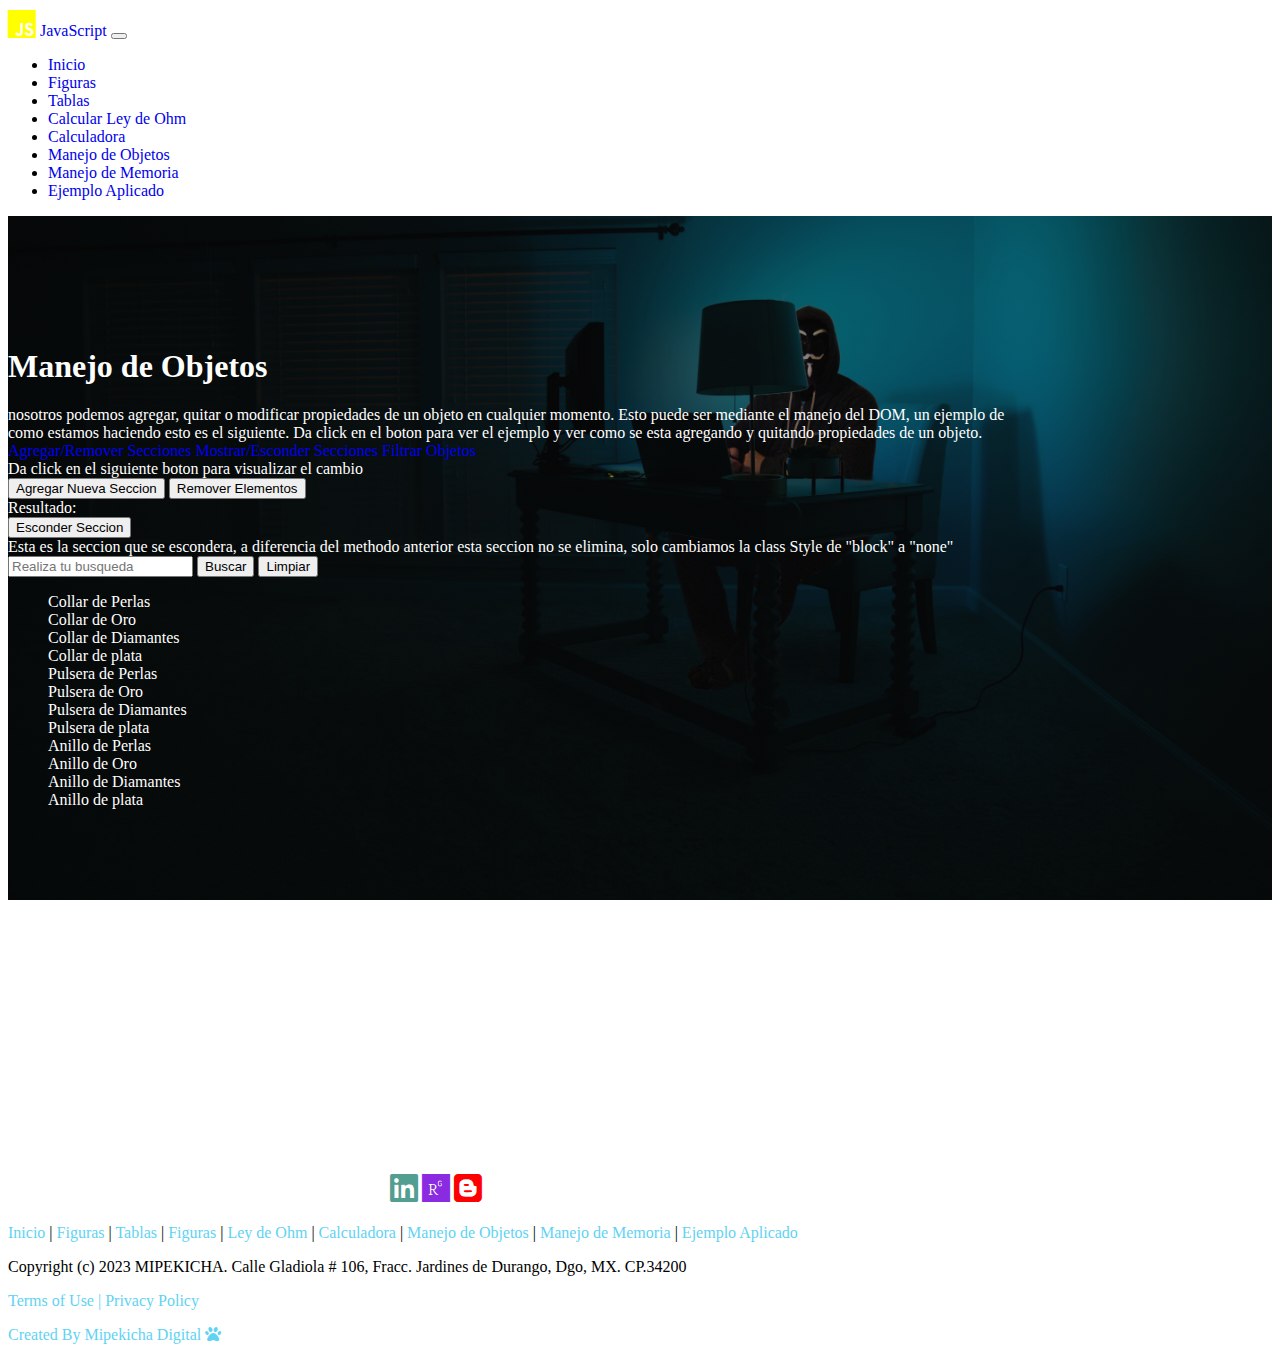
<file: pages/objetos.html>
<!DOCTYPE html>
<html lang="es">

<!-- HEAD Section-->

<head>
    <!-- META Section & SEO-->
    <meta charset="UTF-8">
    <meta name="viewport" content="width=device-width, initial-scale=1, minimum-scale=1">
    <meta name="description" content="La mejor manera de aprender es practicando">
    <meta name="keywords" content="testing,coder,loops,firstDelivery">
    <meta name="theme-color" content="#57a397">
    <meta name="MobileOptimized" content="width">
    <meta name="HandheldFriendly" content="true">
    <meta name="apple-mobile-web-app-capable" content="yes">
    <meta name="apple-mobile-web-app-status-bar-style" content="black-translucent">

    <!-- PWA Pending -->
    <!-- LINK Section -->
    <link rel="icon" type="image/png" href="../static/images/logo/favicon.png" />
    <link href="https://unpkg.com/aos@2.3.1/dist/aos.css" rel="stylesheet" />
    <link href="https://cdn.jsdelivr.net/npm/bootstrap@5.2.3/dist/css/bootstrap.min.css" rel="stylesheet"
        integrity="sha384-rbsA2VBKQhggwzxH7pPCaAqO46MgnOM80zW1RWuH61DGLwZJEdK2Kadq2F9CUG65" crossorigin="anonymous">
    <link href="../css/fontawesome/all.css" rel="stylesheet" />
    <link href="../css/style.css" rel="stylesheet" />
    <!-- TITLE Screen -->
    <title>Manejo De Objetos</title>
</head>

<!-- BODY Section -->

<body>
    <!-- HEADER Section -->
    <header>
        <nav id="navMenu" class="navbar navbar-expand-lg navbar-dark fixed-top bg-dark">
            <div class="container-fluid">
                <a class="navbar-brand" href="../index.html">
                    <i id="idLogoIcon" class="fa-brands fa-js fa-2x mainIcon slideInDown"></i>
                    JavaScript
                </a>
                <button class="navbar-toggler rounded-5" type="button" data-bs-toggle="collapse"
                    data-bs-target="#navbarNav" aria-controls="navbarNav" aria-expanded="false"
                    aria-label="Toggle navigation">
                    <span class="navbar-toggler-icon"></span>
                </button>
                <div class="collapse navbar-collapse text-white" id="navbarNav">
                    <ul class="navbar-nav">
                        <li class="nav-item">
                            <a class="nav-link hover-underline-animation" aria-current="page"
                                href="../index.html">Inicio
                                <div class="line-1"></div>
                            </a>
                        </li>
                        <li class="nav-item">
                            <a class="nav-link hover-underline-animation" href="./figuras.html">Figuras
                                <div class="line-1"></div>
                            </a>
                        </li>
                        <li class="nav-item">
                            <a class="nav-link hover-underline-animation" href="./tablas.html">Tablas
                                <div class="line-1"></div>
                            </a>
                        </li>
                        <li class="nav-item">
                            <a class="nav-link hover-underline-animation" href="./electricidad.html">Calcular Ley
                                de Ohm
                                <div class="line-1"></div>
                            </a>
                        </li>
                       <li class="nav-item">
                            <a class="nav-link hover-underline-animation" href="./calculadora.html">Calculadora
                                <div class="line-1"></div>
                            </a>
                        </li>
                        <li class="nav-item">
                            <a class="nav-link hover-underline-animation active" href="./objetos.html">
                                Manejo de Objetos
                                <div class="line-1"></div>
                            </a>
                        </li>
                        <li class="nav-item">
                            <a class="nav-link hover-underline-animation" href="./memoria.html">
                                Manejo de Memoria
                                <div class="line-1"></div>
                            </a>
                        </li>
                        <li class="nav-item">
                            <a class="nav-link hover-underline-animation" href="./aplicado.html">
                                Ejemplo Aplicado
                                <div class="line-1"></div>
                            </a>
                        </li>
                    </ul>
                </div>
            </div>
        </nav>
    </header>

    <!-- MAIN Section -->
    <main>
        <!-- Main Header -->
        <section class="heroTemplate">
            <div class="row m-auto mainText">
                <div class="col-sm text-center">
                    <h1 class="card-title fs-1 fw-bold slideInDown">
                        Manejo de Objetos
                    </h1>
                    <div class="fs-3 slideInDown">
                        nosotros podemos agregar, quitar o modificar propiedades de un objeto en cualquier momento.
                        Esto puede ser mediante el manejo del DOM, un ejemplo de como estamos haciendo esto es el
                        siguiente.
                        Da click en el boton para ver el ejemplo y ver como se esta agregando y quitando propiedades de
                        un objeto.

                        <!-- VARIABLE Section -->
                        <div class="row">
                            <div class="col-sm-4">
                                <!-- VARIABLE Selector -->
                                <div class="list-group" id="list-tab" role="tablist">
                                    <a class="list-group-item list-group-item-action active" id="list-addition-list"
                                        data-bs-toggle="list" href="#list-addition" role="tab"
                                        aria-controls="list-addition">Agregar/Remover Secciones</a>
                                    <a class="list-group-item list-group-item-action" id="list-substraction-list"
                                        data-bs-toggle="list" href="#list-substraction" role="tab"
                                        aria-controls="list-substraction">Mostrar/Esconder Secciones</a>
                                    <a class="list-group-item list-group-item-action" id="list-multiplication-list"
                                        data-bs-toggle="list" href="#list-multiplication" role="tab"
                                        aria-controls="list-multiplication">Filtrar Objetos</a>
                                </div>
                            </div>

                            <!-- Logic Implementation -->
                            <div class="col-sm">
                                <div class="tab-content" id="nav-tabContent">

                                    <!-- ADD/REMOVE Section -->
                                    <div class="tab-pane fade show active" id="list-addition" role="tabpanel"
                                        aria-labelledby="list-addition-list">
                                        <div class="tab-pane fade show active" id="list-addition" role="tabpanel"
                                            aria-labelledby="list-addition-list">
                                            Da click en el siguiente boton para visualizar el cambio
                                            <br><button id="idBntObjAdd" type="button" class="btn btn-primary"
                                                onclick="addObjectSections()">
                                                Agregar Nueva Seccion
                                            </button>
                                            <button id="idBntObjAdd" type="button" class="btn btn-secondary"
                                                onclick="removeSection()">
                                                Remover Elementos
                                            </button>
                                            <!-- Response -->
                                            <div>
                                                <label>Resultado:</label>
                                                <div id="idAddSectionObjects"></div>
                                            </div>
                                        </div>
                                    </div>

                                    <!-- SHOW/HIDDE Section -->
                                    <div class="tab-pane fade" id="list-substraction" role="tabpanel"
                                        aria-labelledby="list-substraction-list">
                                        <div class="tab-pane fade show active" id="list-addition" role="tabpanel"
                                            aria-labelledby="list-addition-list">
                                            <button id="idBtnShowHide" value="subtraction" type="button"
                                                class="btn btn-primary" onclick="showHideSection()">
                                                Esconder Seccion
                                            </button>
                                            <!-- Response -->
                                            <div id="idSectionShowHide" style="display: block;">
                                                Esta es la seccion que se escondera, a diferencia del methodo anterior
                                                esta seccion no se elimina, solo cambiamos la class Style de "block" a
                                                "none"
                                            </div>
                                        </div>
                                    </div>

                                    <!-- FILTER Section -->
                                    <div class="tab-pane fade" id="list-multiplication" role="tabpanel"
                                        aria-labelledby="list-multiplication-list">
                                        <div class="tab-pane fade show active" id="list-addition" role="tabpanel"
                                            aria-labelledby="list-addition-list">
                                            <label>
                                                <input id="idSearchText" type="search" class="form-control"
                                                    placeholder="Realiza tu busqueda" min="0" required>
                                            </label>
                                            <button id="idBtnSearch" type="button" class="btn btn-primary"
                                                onclick="filterInformation(document.getElementById('idSearchText').value)">
                                                Buscar
                                            </button>
                                            <button id="idBtnClear" type="button" class="btn btn-secondiary"
                                                onclick="filterInformation('')">
                                                Limpiar
                                            </button>
                                            <!-- Response -->
                                            <div>
                                                <ul id="idProductList" style="list-style: none;" class="fs-5">
                                                    <li name="Collar de Perlas">
                                                        Collar de Perlas
                                                    </li>
                                                    <li name="Collar de Oro">
                                                        Collar de Oro
                                                    </li>
                                                    <li name="Collar Diamante">
                                                        Collar de Diamantes
                                                    </li>
                                                    <li name="Collar de Plata">
                                                        Collar de plata
                                                    </li>
                                                    <li name="Pulsera de Perlas">
                                                        Pulsera de Perlas
                                                    </li>
                                                    <li name="Pulsra de Oro">
                                                        Pulsera de Oro
                                                    </li>
                                                    <li name="Pulsera de Diamantes">
                                                        Pulsera de Diamantes
                                                    </li>
                                                    <li name="Pulsera de Plata">
                                                        Pulsera de plata
                                                    </li>
                                                    <li name="Anillo de Perlas">
                                                        Anillo de Perlas
                                                    </li>
                                                    <li name="Anillo de Oro">
                                                        Anillo de Oro
                                                    </li>
                                                    <li name="Anillo de Diamantes">
                                                        Anillo de Diamantes
                                                    </li>
                                                    <li name="Anillo de Plata">
                                                        Anillo de plata
                                                    </li>
                                                </ul>
                                            </div>
                                        </div>
                                    </div>
                                </div>
                            </div>
                        </div>
                    </div>
                </div>
            </div>
        </section>
    </main>

    <!-- FOOTER Section -->
    <footer id="fooFooter" class="bg-dark text-center text-white" date-aos="fade-right">
        <div style="padding-top: 36px; padding-bottom:1px;">
            <!-- MEDIA Links -->
            <div class="container">
                <div class="social-links">
                    <a class="m-1" href="https://www.linkedin.com/in/luis-eduardo-fernandez-rocha-09904120/"
                        target="_blank" style="color:#529e91"><i class="fab fa-linkedin fa-2x"></i></a>
                    <a class="m-1" href="https://www.researchgate.net/profile/Luis-Eduardo-Fernandez-Rocha"
                        target="_blank" style="color: blueviolet;"><i class="fab fa-researchgate fa-2x"></i></a>
                    <a class="m-1" href="https://raknarrok.blogspot.com" target="_blank" style="color: red;"><i
                            class="fab fa-blogger fa-2x"></i></a>
                </div>
            </div>
            <!-- SUB Menu -->
            <span>
                <a class="linkColor" href="../index.html">Inicio</a> |
                <a class="linkColor" href="./figuras.html">Figuras</a> |
                <a class="linkColor" href="./tablas.html">Tablas</a> |
                <a class="linkColor" href="./figuras.html">Figuras</a> |
                <a class="linkColor" href="./electricidad.html">Ley de Ohm</a> |
                <a class="linkColor" href="./calculadora.html">Calculadora</a> |
                <a class="linkColor" href="./objetos.html">Manejo de Objetos</a> |
                <a class="linkColor" href="./memoria.html">Manejo de Memoria</a> |
                <a class="linkColor" href="./aplicado.html">Ejemplo Aplicado</a>
            </span>
            <p id="pFooterCopy" class="mpk_textColor">Copyright (c) 2023 MIPEKICHA. Calle Gladiola # 106, Fracc.
                Jardines de Durango, Dgo, MX. CP.34200</p>
            <p class="linkColor">
                <a id="aFooterTerms" class="mbr-footer__link text-mipekicha" href="#">Terms of Use |
                    Privacy Policy</a>
            </p>
            <p class="linkColor">
                <a id="aFooterPawprint" class="mbr-footer_link text-mipekicha" href="#">Created By Mipekicha Digital
                    <i class="fa-solid fa-paw"></i></a>
            </p>
        </div>
    </footer>

    <!-- SCRIPTS Section -->
    <script src="https://cdn.jsdelivr.net/npm/bootstrap@5.2.3/dist/js/bootstrap.bundle.min.js"
        integrity="sha384-kenU1KFdBIe4zVF0s0G1M5b4hcpxyD9F7jL+jjXkk+Q2h455rYXK/7HAuoJl+0I4"
        crossorigin="anonymous"></script>
    <script src="https://unpkg.com/aos@2.3.1/dist/aos.js"></script>
    <script>
        AOS.init();
    </script>
    <script src="https://ajax.googleapis.com/ajax/libs/jquery/3.6.3/jquery.min.js"></script>
    <script src="../static/scripts/utility.js"></script>
    <script src="../static/scripts/commons.js"></script>
</body>

</html>
</file>
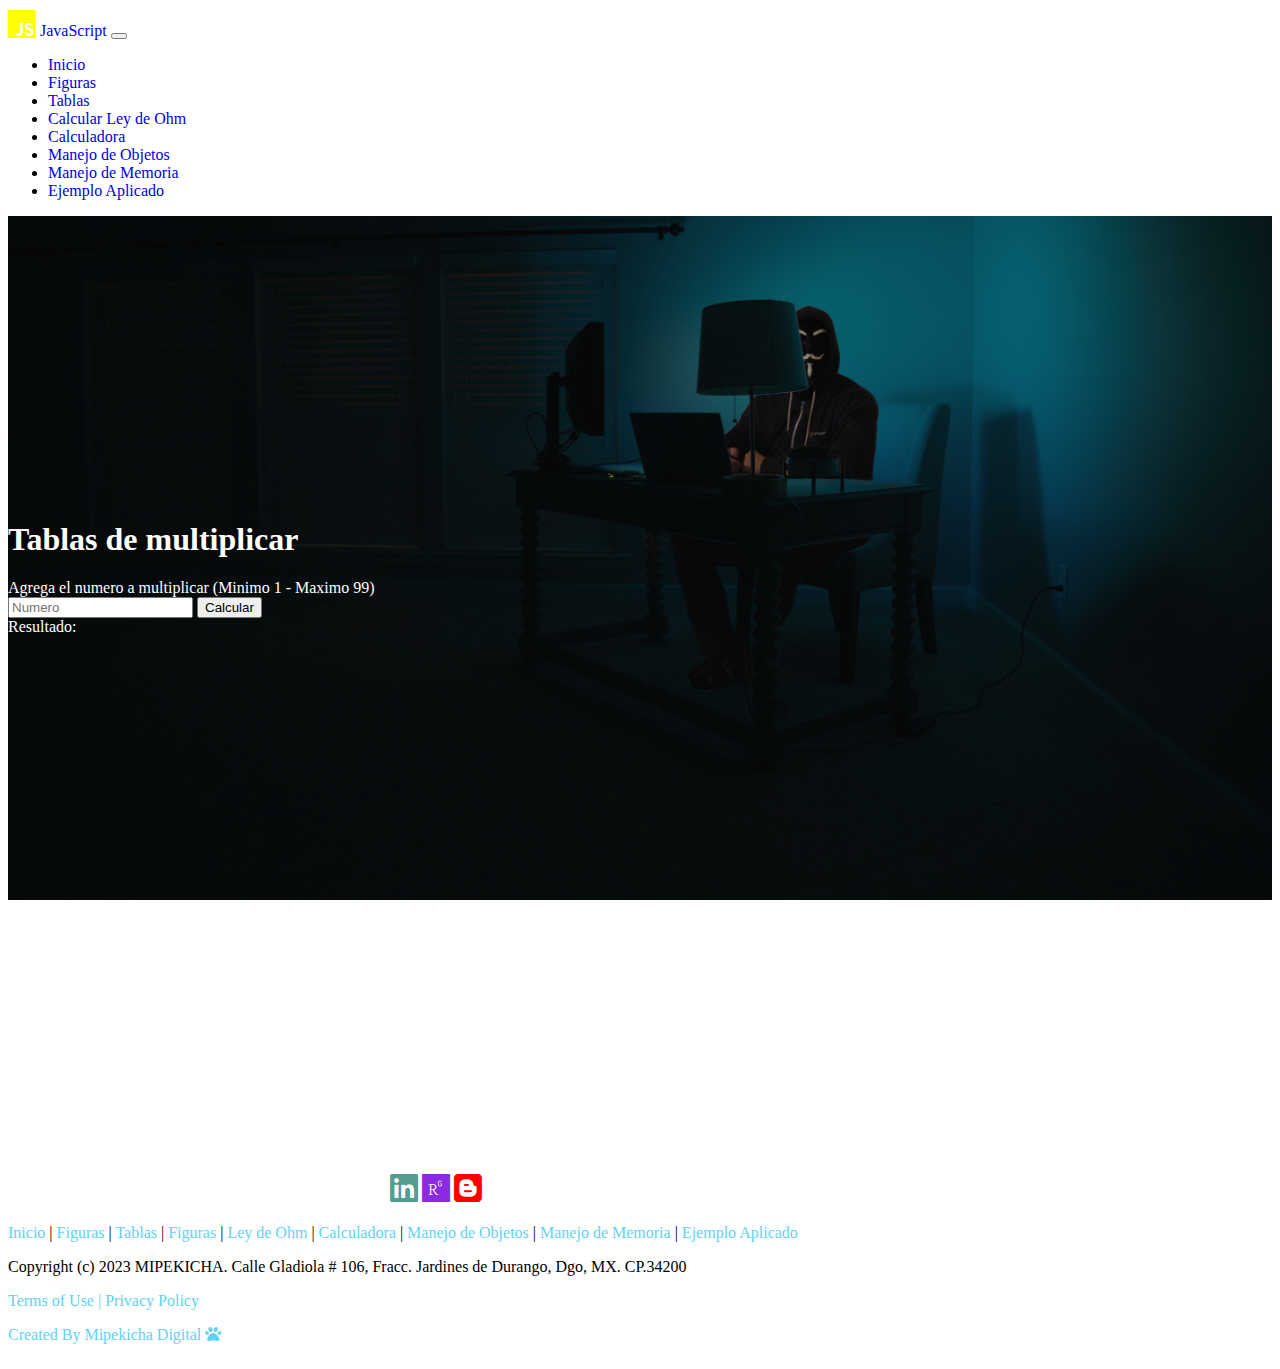
<file: pages/tablas.html>
<!DOCTYPE html>
<html lang="es">

<!-- HEAD Section-->

<head>
    <!-- META Section & SEO-->
    <meta charset="UTF-8">
    <meta name="viewport" content="width=device-width, initial-scale=1, minimum-scale=1">
    <meta name="description" content="La mejor manera de aprender es practicando">
    <meta name="keywords" content="testing,coder,loops,firstDelivery">
    <meta name="theme-color" content="#57a397">
    <meta name="MobileOptimized" content="width">
    <meta name="HandheldFriendly" content="true">
    <meta name="apple-mobile-web-app-capable" content="yes">
    <meta name="apple-mobile-web-app-status-bar-style" content="black-translucent">

    <!-- PWA Pending -->
    <!-- LINK Section -->
    <link rel="icon" type="image/png" href="../static/images/logo/favicon.png" />
    <link href="https://unpkg.com/aos@2.3.1/dist/aos.css" rel="stylesheet" />
    <link href="https://cdn.jsdelivr.net/npm/bootstrap@5.2.3/dist/css/bootstrap.min.css" rel="stylesheet"
        integrity="sha384-rbsA2VBKQhggwzxH7pPCaAqO46MgnOM80zW1RWuH61DGLwZJEdK2Kadq2F9CUG65" crossorigin="anonymous">
    <link href="../css/fontawesome/all.css" rel="stylesheet" />
    <link href="../css/style.css" rel="stylesheet" />
    <!-- TITLE Screen -->
    <title>Tablas</title>
</head>

<!-- BODY Section -->

<body>
    <!-- HEADER Section -->
    <header>
        <nav id="navMenu" class="navbar navbar-expand-lg navbar-dark fixed-top bg-dark">
            <div class="container-fluid">
                <a class="navbar-brand" href="../index.html">
                    <i id="idLogoIcon" class="fa-brands fa-js fa-2x mainIcon slideInDown"></i>
                    JavaScript
                </a>
                <button class="navbar-toggler rounded-5" type="button" data-bs-toggle="collapse"
                    data-bs-target="#navbarNav" aria-controls="navbarNav" aria-expanded="false"
                    aria-label="Toggle navigation">
                    <span class="navbar-toggler-icon"></span>
                </button>
                <div class="collapse navbar-collapse text-white" id="navbarNav">
                    <ul class="navbar-nav">
                        <li class="nav-item">
                            <a class="nav-link hover-underline-animation" aria-current="page"
                                href="../index.html">Inicio
                                <div class="line-1"></div>
                            </a>
                        </li>
                        <li class="nav-item">
                            <a class="nav-link hover-underline-animation" href="./figuras.html">Figuras
                                <div class="line-1"></div>
                            </a>
                        </li>
                        <li class="nav-item">
                            <a class="nav-link hover-underline-animation active" href="./tablas.html">Tablas
                                <div class="line-1"></div>
                            </a>
                        </li>
                        <li class="nav-item">
                            <a class="nav-link hover-underline-animation" href="./electricidad.html">Calcular Ley
                                de Ohm
                                <div class="line-1"></div>
                            </a>
                        </li>
                       <li class="nav-item">
                            <a class="nav-link hover-underline-animation" href="./calculadora.html">Calculadora
                                <div class="line-1"></div>
                            </a>
                        </li>
                         <li class="nav-item">
                            <a class="nav-link hover-underline-animation" href="./objetos.html">
                                Manejo de Objetos
                                <div class="line-1"></div>
                            </a>
                        </li>
                        <li class="nav-item">
                            <a class="nav-link hover-underline-animation" href="./memoria.html">
                                Manejo de Memoria
                                <div class="line-1"></div>
                            </a>
                        </li>
                        <li class="nav-item">
                            <a class="nav-link hover-underline-animation" href="./aplicado.html">
                                Ejemplo Aplicado
                                <div class="line-1"></div>
                            </a>
                        </li>
                    </ul>
                </div>
            </div>
        </nav>
    </header>

    <!-- MAIN Section -->
    <main>
        <!-- Main Header -->
        <section class="heroTemplate">
            <div class="row m-auto mainText">
                <div class="col-sm text-center">
                    <h1 class="card-title fs-1 fw-bold slideInDown">
                        Tablas de multiplicar
                    </h1>
                    <div class="fs-3 slideInDown">
                        Agrega el numero a multiplicar (Minimo 1 - Maximo 99)

                        <!-- MULTIPLY Section -->
                        <div class="row">
                            <!-- Logic Implementation -->
                            <div class="col-sm-1">
                                <!-- TABLE Selector -->
                                <input id="idTableNumber" type="text" class="form-control" placeholder="Numero"
                                    min="0" max="60">
                                <input id="idBtnTable" type="button" class="btn btn-primary" value="Calcular"
                                    onclick="calculateTable();">
                            </div>
                            <!-- Response Section -->
                            <div class="col-sm-8">
                                <label>Resultado:</label>
                                <p id="idTableResult"></p>
                            </div>
                        </div>
                    </div>
                </div>
            </div>
            </div>
        </section>
    </main>

    <!-- FOOTER Section -->
    <footer id="fooFooter" class="bg-dark text-center text-white" date-aos="fade-right">
        <div style="padding-top: 36px; padding-bottom:1px;">
            <!-- MEDIA Links -->
            <div class="container">
                <div class="social-links">
                    <a class="m-1" href="https://www.linkedin.com/in/luis-eduardo-fernandez-rocha-09904120/"
                        target="_blank" style="color:#529e91"><i class="fab fa-linkedin fa-2x"></i></a>
                    <a class="m-1" href="https://www.researchgate.net/profile/Luis-Eduardo-Fernandez-Rocha"
                        target="_blank" style="color: blueviolet;"><i class="fab fa-researchgate fa-2x"></i></a>
                    <a class="m-1" href="https://raknarrok.blogspot.com" target="_blank" style="color: red;"><i
                            class="fab fa-blogger fa-2x"></i></a>
                </div>
            </div>
            <!-- SUB Menu -->
            <span>
                <a class="linkColor" href="../index.html">Inicio</a> |
                <a class="linkColor" href="./figuras.html">Figuras</a> |
                <a class="linkColor" href="./tablas.html">Tablas</a> |
                <a class="linkColor" href="./figuras.html">Figuras</a> |
                <a class="linkColor" href="./electricidad.html">Ley de Ohm</a> |
                <a class="linkColor" href="./calculadora.html">Calculadora</a> |
                <a class="linkColor" href="./objetos.html">Manejo de Objetos</a> |
                <a class="linkColor" href="./memoria.html">Manejo de Memoria</a> |
                <a class="linkColor" href="./aplicado.html">Ejemplo Aplicado</a>
            </span>
            <p id="pFooterCopy" class="mpk_textColor">Copyright (c) 2023 MIPEKICHA. Calle Gladiola # 106, Fracc.
                Jardines de Durango, Dgo, MX. CP.34200</p>
            <p class="linkColor">
                <a id="aFooterTerms" class="mbr-footer__link text-mipekicha" href="#">Terms of Use |
                    Privacy Policy</a>
            </p>
            <p class="linkColor">
                <a id="aFooterPawprint" class="mbr-footer_link text-mipekicha" href="#">Created By Mipekicha Digital
                    <i class="fa-solid fa-paw"></i></a>
            </p>
        </div>
    </footer>

    <!-- SCRIPTS Section -->
    <script src="https://cdn.jsdelivr.net/npm/bootstrap@5.2.3/dist/js/bootstrap.bundle.min.js"
        integrity="sha384-kenU1KFdBIe4zVF0s0G1M5b4hcpxyD9F7jL+jjXkk+Q2h455rYXK/7HAuoJl+0I4"
        crossorigin="anonymous"></script>
    <script src="https://unpkg.com/aos@2.3.1/dist/aos.js"></script>
    <script>
        AOS.init();
    </script>
    <script src="https://ajax.googleapis.com/ajax/libs/jquery/3.6.3/jquery.min.js"></script>
    <script src="../static/scripts/utility.js"></script>
    <script src="../static/scripts/commons.js"></script>
</body>

</html>
</file>
<file: css/style.css>
a {
  text-decoration: none;
}

/**
* Main Colors
*/
/* Icon Color*/
/* Link Color */
/**
* Dark Theme
*/
.mainIcon {
  color: yellow;
}

/*
* Hero Sections
*/
.heroTemplate {
  background: linear-gradient(rgba(12, 12, 12, 0.479), rgba(12, 12, 12, 0.479)), url(../static/images/backgrounds/main.jpg);
  width: 100%;
  height: 100vh;
  background-position: center;
  background-size: cover;
  color: #ffffff;
  background-attachment: fixed;
}

.heroTemplateProducts {
  background: linear-gradient(rgba(12, 12, 12, 0.479), rgba(12, 12, 12, 0.479)), url(../static/images/backgrounds/main.jpg);
  width: 100%;
  height: 100%;
  background-position: center;
  background-size: cover;
  color: #000000;
  background-attachment: fixed;
  padding-left: 50px;
  padding-bottom: 30px;
}

.mainText {
  height: 80vh;
  width: 80%;
  display: flex;
  justify-content: start;
  align-items: center;
}

/* CART Section */
.headerSection {
  height: 15vh;
  padding-top: 10vh;
  width: 100%;
  display: flex;
}
.headerSection .headerTitle {
  width: 100%;
  height: 100%;
  justify-content: right;
  padding-left: 3vh;
  font-weight: bold;
  font-size: 2.5vh;
}
.headerSection .cart {
  justify-content: right;
  padding-right: 3vh;
}
.headerSection button {
  background-color: transparent;
  border: none;
  outline: none;
  cursor: pointer;
}

.greenButton {
  background-color: #056d05;
  border: none;
  outline: none;
  cursor: pointer;
  padding: 10px;
  border-radius: 5px;
  font-weight: bold;
  font-size: 1.5vh;
}

.accordionConfiguration {
  padding-top: 15px;
  margin-right: 15em;
}

/* MODAL Extra styles*/
.modal-container {
  display: flex;
  align-items: center;
}
.modal-container img {
  width: 200px;
  height: 200px;
  background-color: #000000;
}

.card {
  border: none;
  margin-bottom: 3px;
}
.card h5 {
  padding-left: 10px;
}

.card-body span {
  font-weight: bold;
  color: red;
}

.formConfiguration input {
  width: 40%;
}

.container {
  max-width: 500px;
  margin: 0 auto;
  padding: 20px;
}
.container h1 {
  text-align: center;
}
.container .form-group {
  margin-bottom: 15px;
}
.container label {
  display: block;
}
.container input[type=text], .container input[type=email] {
  width: 100%;
  padding: 10px;
  border: 1px solid #ccc;
  border-radius: 4px;
}
.container button {
  display: block;
  width: 100%;
  padding: 10px;
  background-color: #007bff;
  color: #fff;
  border: none;
  border-radius: 4px;
  cursor: pointer;
}

#accordionFlushExample button:hover {
  background-color: #0056b3;
  color: aliceblue;
}

/**
* Configuration Color
*/
.linkColor {
  color: #5fd3f3;
}
.linkColor a {
  color: #5fd3f3;
}
.linkColor:hover {
  color: #683e68;
}

/* Menu Controller */
.sizeController {
  width: 25px;
}

.refresh:hover {
  color: #683e68;
  cursor: pointer;
}

/*
    Menu Underline
*/
.hover-underline-animation {
  display: inline-block;
  position: relative;
}
.hover-underline-animation:after {
  content: "";
  position: absolute;
  width: 100%;
  height: 2px;
  transform: scale(0);
  bottom: 0;
  left: 0;
  background-color: yellow;
  transform-origin: bottom right;
  transition: transform 0.25s ease-out;
}
.hover-underline-animation:hover::after {
  transform: scaleX(1);
  transform-origin: bottom left;
}

/**
* Animation 
*/
.slideInDown {
  -webkit-animation-name: slideInDown;
  animation-name: slideInDown;
  -webkit-animation-duration: 1s;
  animation-duration: 1s;
  -webkit-animation-fill-mode: both;
  animation-fill-mode: both;
}

@-webkit-keyframes slideInDown {
  0% {
    -webkit-transform: translateY(-100%);
    transform: translateY(-100%);
    visibility: visible;
  }
  100% {
    -webkit-transform: translateY(0);
    transform: translateY(0);
  }
}
@keyframes slideInDown {
  0% {
    -webkit-transform: translateY(-100%);
    transform: translateY(-100%);
    visibility: visible;
  }
  100% {
    -webkit-transform: translateY(0);
    transform: translateY(0);
  }
}

/*# sourceMappingURL=style.css.map */
</file>
